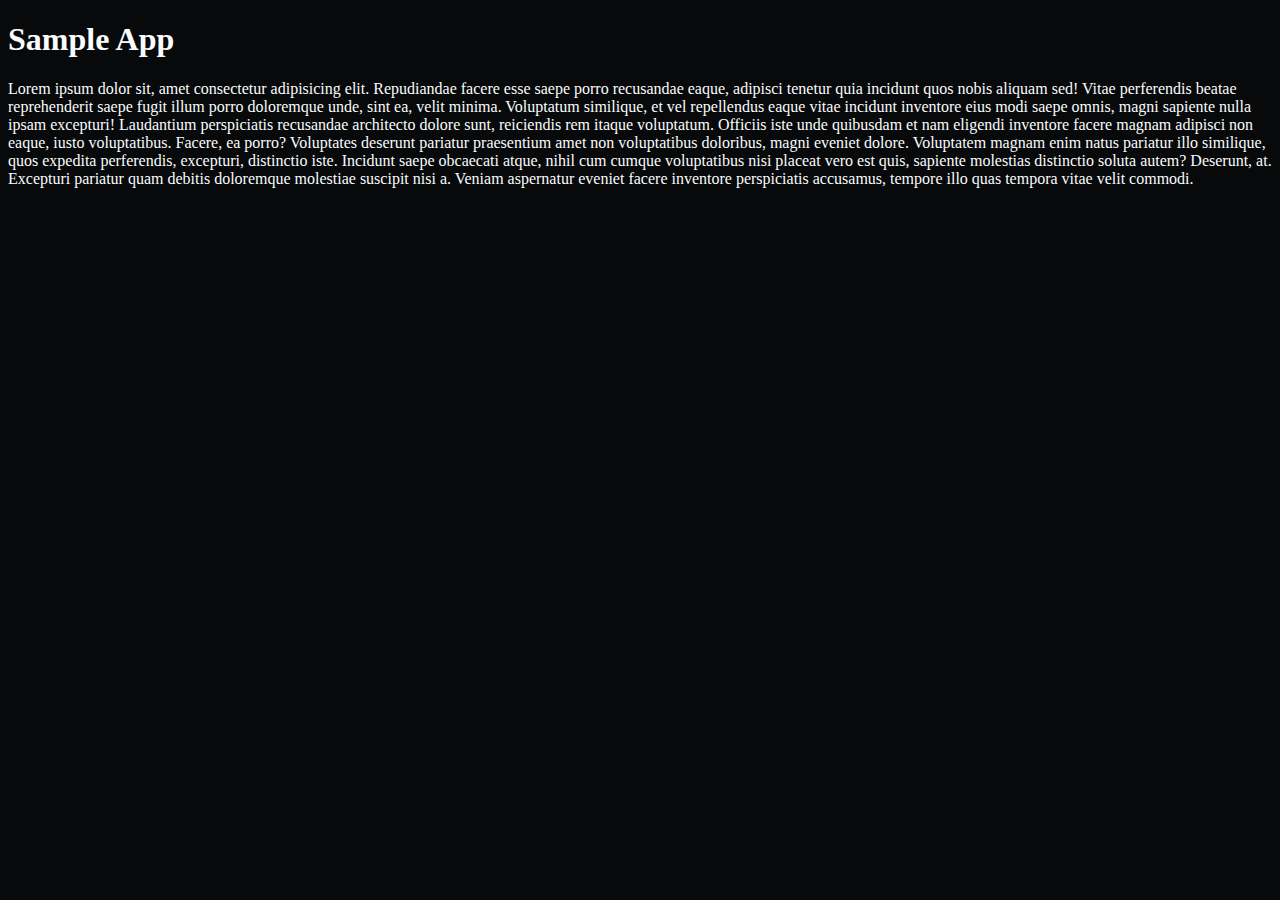
<file: index.html>
<!DOCTYPE html>
<html lang="en">
<head>
    <meta charset="UTF-8">
    <meta http-equiv="X-UA-Compatible" content="IE=edge">
    <meta name="viewport" content="width=device-width, initial-scale=1.0">
    <title>Git & Github</title>
    <link rel="stylesheet" href="style.css">
</head>
<body>
    <h1>Sample App</h1>
    <p>Lorem ipsum dolor sit, amet consectetur adipisicing elit. Repudiandae facere esse saepe porro recusandae eaque, adipisci tenetur quia incidunt quos nobis aliquam sed! Vitae perferendis beatae reprehenderit saepe fugit illum porro doloremque unde, sint ea, velit minima. Voluptatum similique, et vel repellendus eaque vitae incidunt inventore eius modi saepe omnis, magni sapiente nulla ipsam excepturi! Laudantium perspiciatis recusandae architecto dolore sunt, reiciendis rem itaque voluptatum. Officiis iste unde quibusdam et nam eligendi inventore facere magnam adipisci non eaque, iusto voluptatibus. Facere, ea porro? Voluptates deserunt pariatur praesentium amet non voluptatibus doloribus, magni eveniet dolore. Voluptatem magnam enim natus pariatur illo similique, quos expedita perferendis, excepturi, distinctio iste. Incidunt saepe obcaecati atque, nihil cum cumque voluptatibus nisi placeat vero est quis, sapiente molestias distinctio soluta autem? Deserunt, at. Excepturi pariatur quam debitis doloremque molestiae suscipit nisi a. Veniam aspernatur eveniet facere inventore perspiciatis accusamus, tempore illo quas tempora vitae velit commodi.</p>
</body>
</html>
</file>
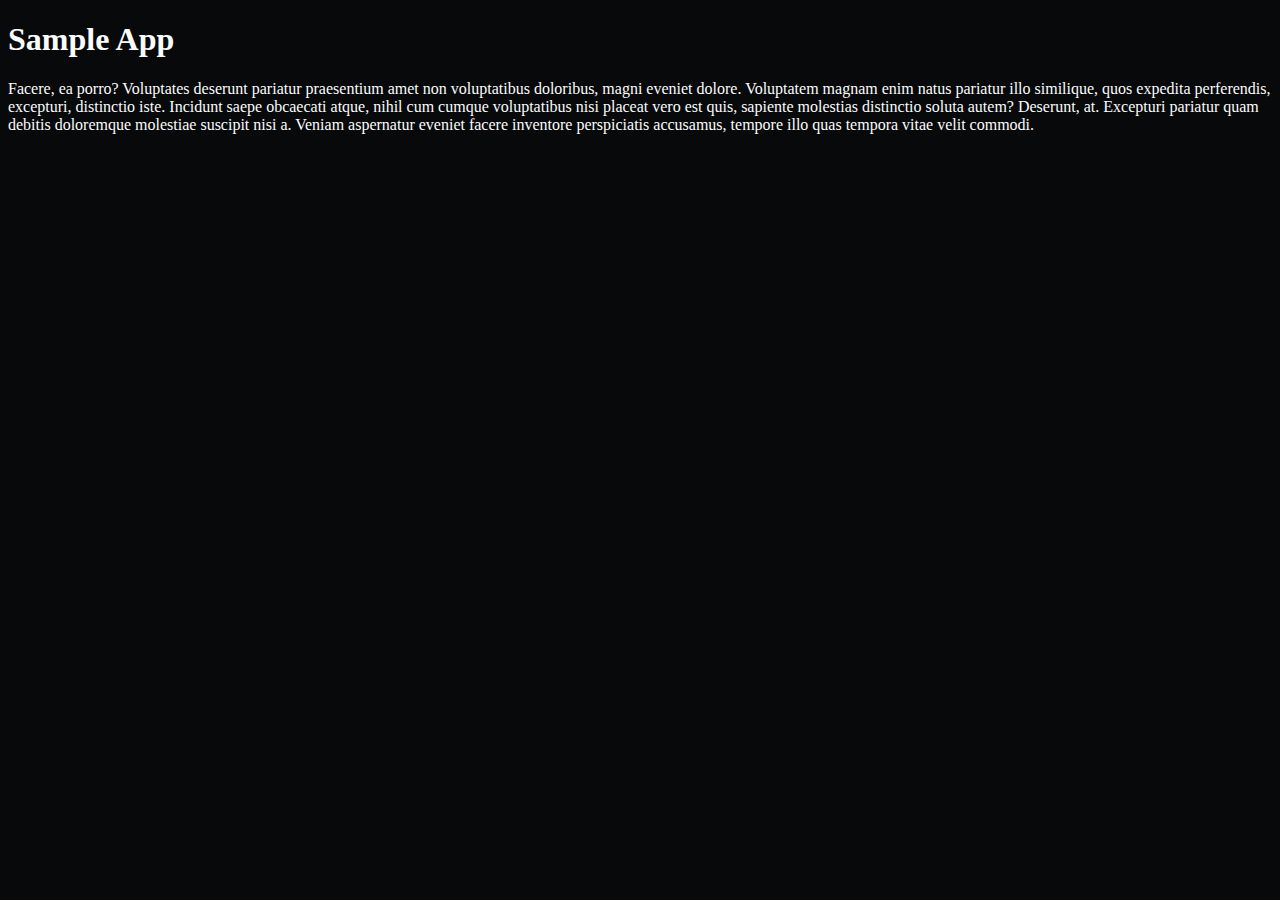
<file: simple.html>
<!DOCTYPE html>
<html lang="en">
<head>
    <meta charset="UTF-8">
    <meta http-equiv="X-UA-Compatible" content="IE=edge">
    <meta name="viewport" content="width=device-width, initial-scale=1.0">
    <title>Simple</title>
    <link rel="stylesheet" href="style.css">
</head>
<body>
    <h1>Sample App</h1>
    <p>Facere, ea porro? Voluptates deserunt pariatur praesentium amet non voluptatibus doloribus, magni eveniet dolore. Voluptatem magnam enim natus pariatur illo similique, quos expedita perferendis, excepturi, distinctio iste. Incidunt saepe obcaecati atque, nihil cum cumque voluptatibus nisi placeat vero est quis, sapiente molestias distinctio soluta autem? Deserunt, at. Excepturi pariatur quam debitis doloremque molestiae suscipit nisi a. Veniam aspernatur eveniet facere inventore perspiciatis accusamus, tempore illo quas tempora vitae velit commodi.</p>
</body>
</html>
</file>
<file: style.css>
body{
    background-color: rgb(7, 9, 10);
    color: rgb(250, 252, 253);
}
</file>
